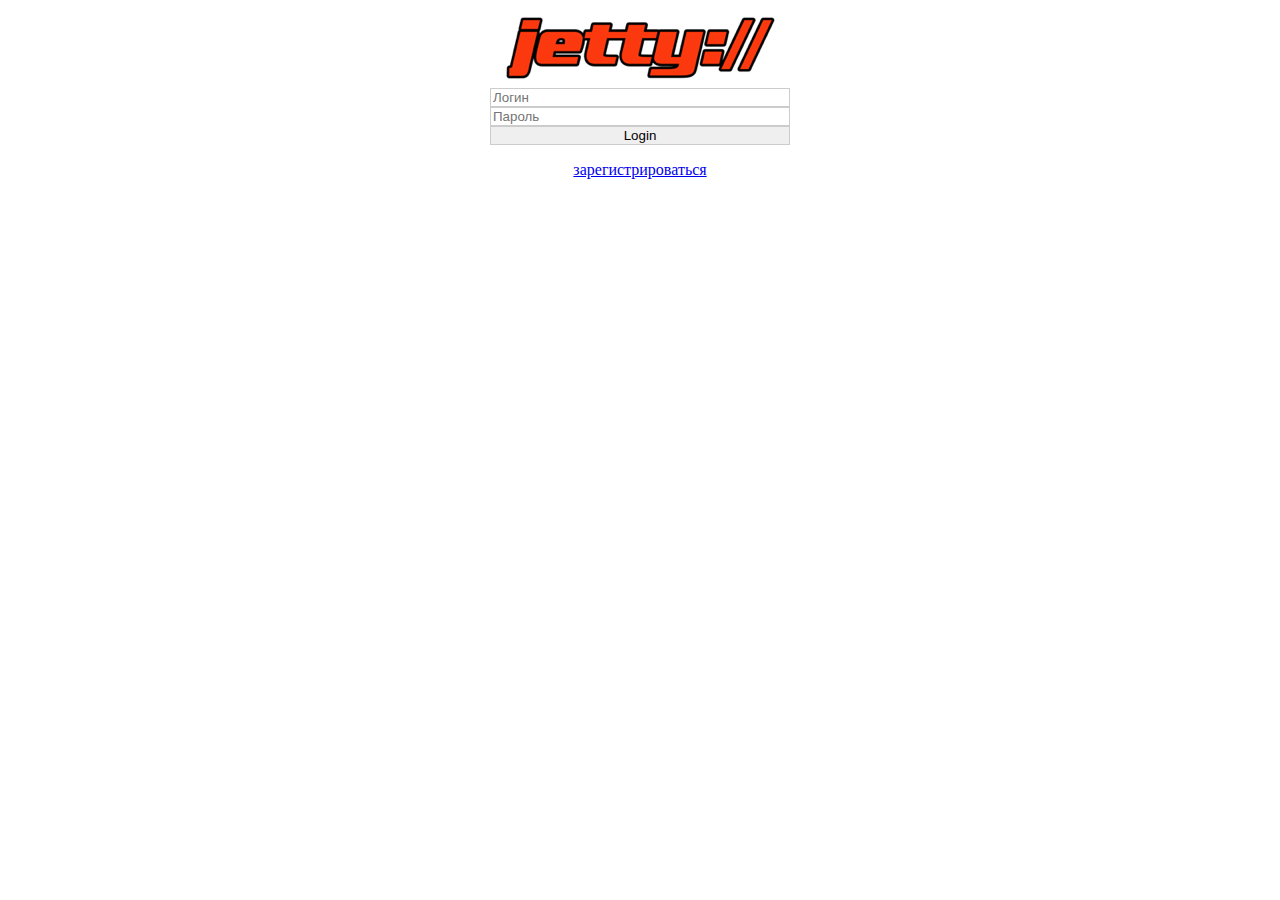
<file: static/index.html>
﻿<html xmlns="http://www.w3.org/1999/xhtml" content="text/html;" >
<head>
	<title>Индекс</title>
    <link rel='stylesheet' type='text/css' href='css/style.css'>
</head>
<body>
	<center>
		<img src="jetty-logo-80x22.png"/>
		
		<form action = "/login" method = "POST">
            <div>
                <input class="fixedwidth" type="text" name="login" placeholder="Логин"/> <br>
                <input class="fixedwidth" type="password" name="password" placeholder="Пароль"/> <br>
            </div>
			<input class="fixedwidth" type="submit" value="Login">
		</form>
        <a href="/register.html">зарегистрироваться</a>
	</center>
</body>
</file>
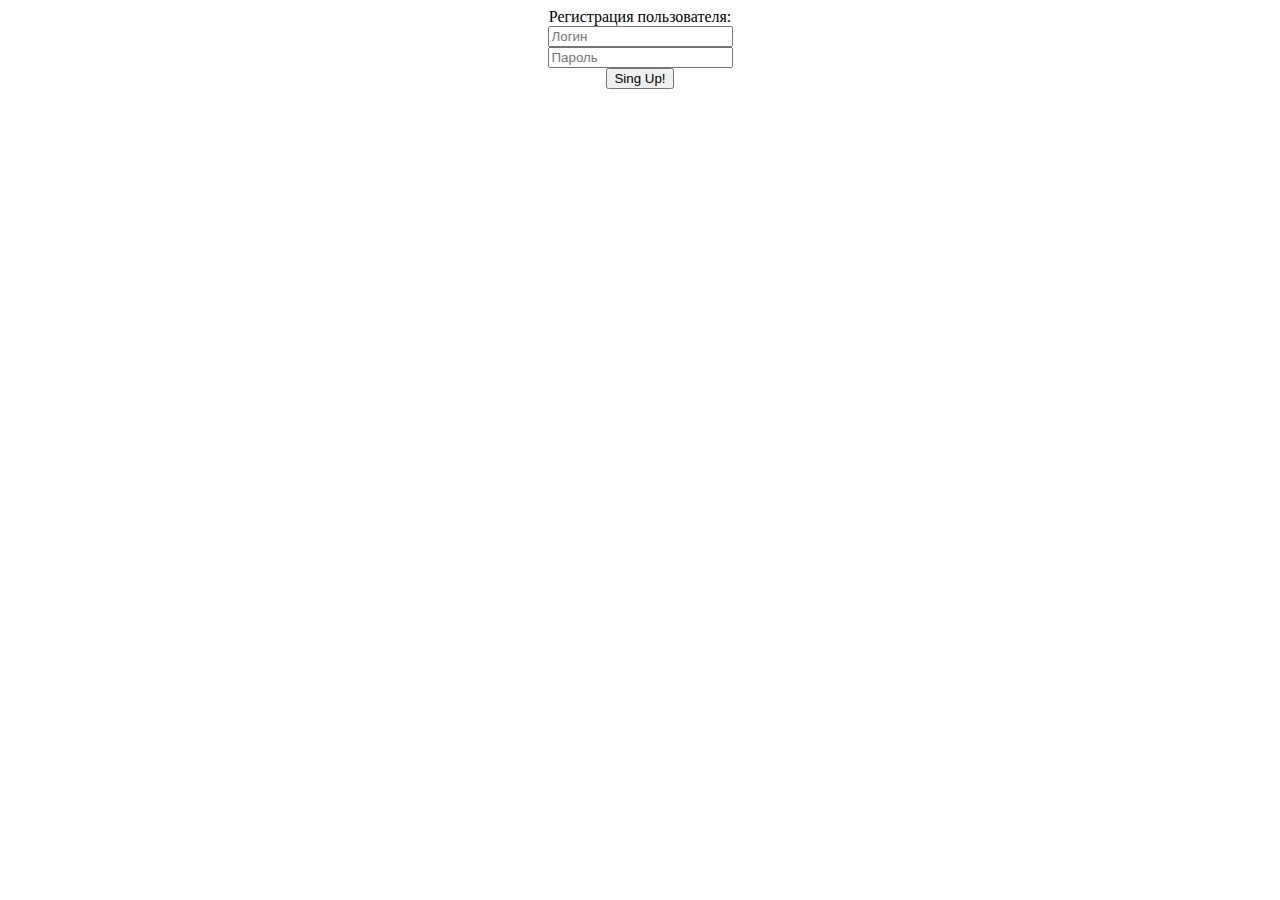
<file: static/register.html>
﻿<html xmlns="http://www.w3.org/1999/xhtml" content="text/html;" >
<html>
<head>
    <title>Регистрация</title>
</head>
<body>
    <center>
        Регистрация пользователя:
        <form action = "/registerUser" method = "POST">
            <div>
                <input class="fixedwidth" type="text" name="login" placeholder="Логин"/> <br>
                <input class="fixedwidth" type="password" name="password" placeholder="Пароль"/> <br>
            </div>
            <input class="fixedwidth" type="submit" value="Sing Up!">
        </form>
    </center>
</body>
</html>
</file>
<file: static/css/style.css>
.fixedwidth {
    width: 300px;
    border: 1px solid #ccc;
}
</file>
